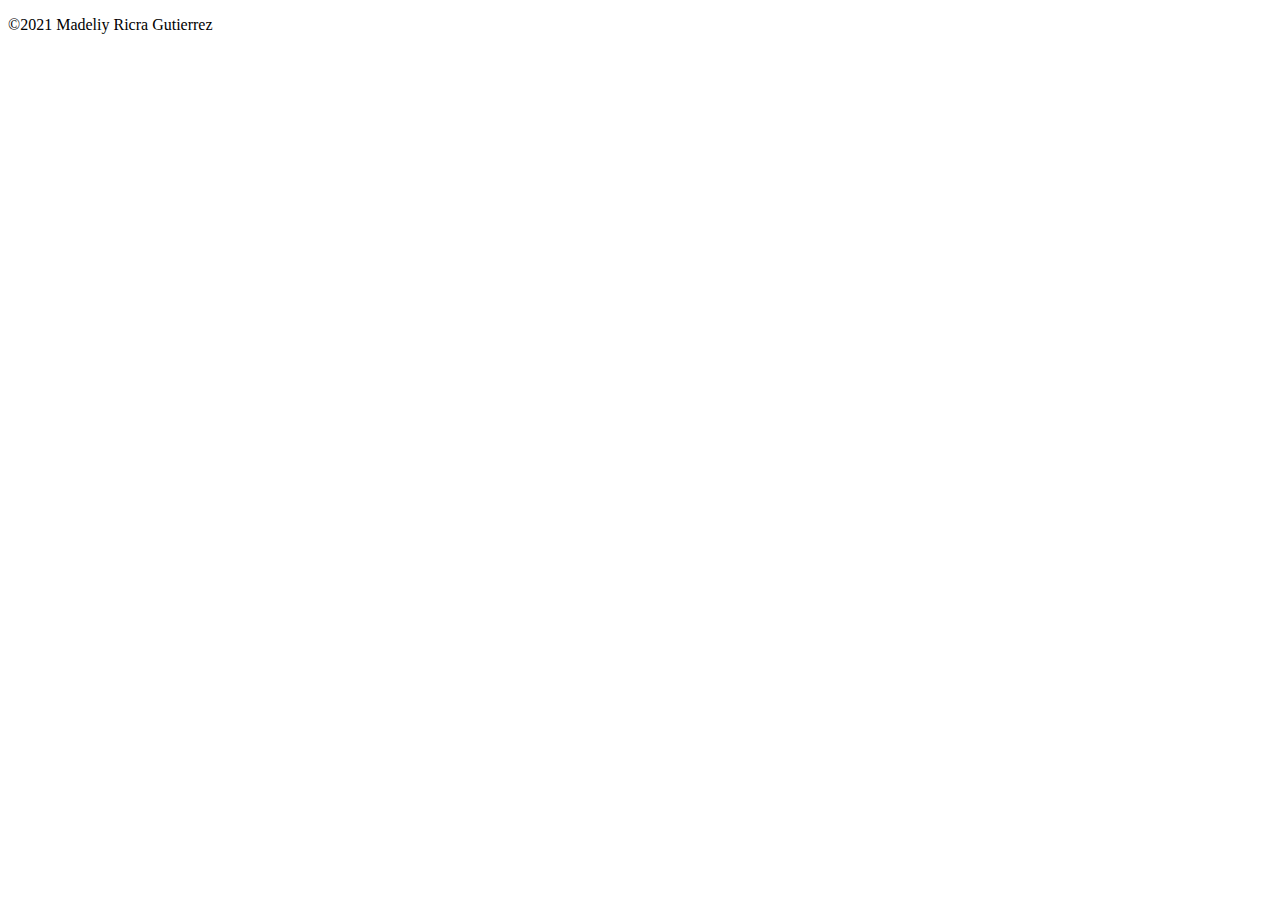
<file: components/footer.html>
<!DOCTYPE html>
<html lang="en">
<head>
    <meta charset="UTF-8">
    <meta http-equiv="X-UA-Compatible" content="IE=edge">
    <meta name="viewport" content="width=device-width, initial-scale=1.0">
    <title>Footer</title>
</head>
<body>
    <footer class="container__footer">
        <p class="footer__title">©2021 Madeliy Ricra Gutierrez</p>
    </footer>
</body>
</html>
</file>
